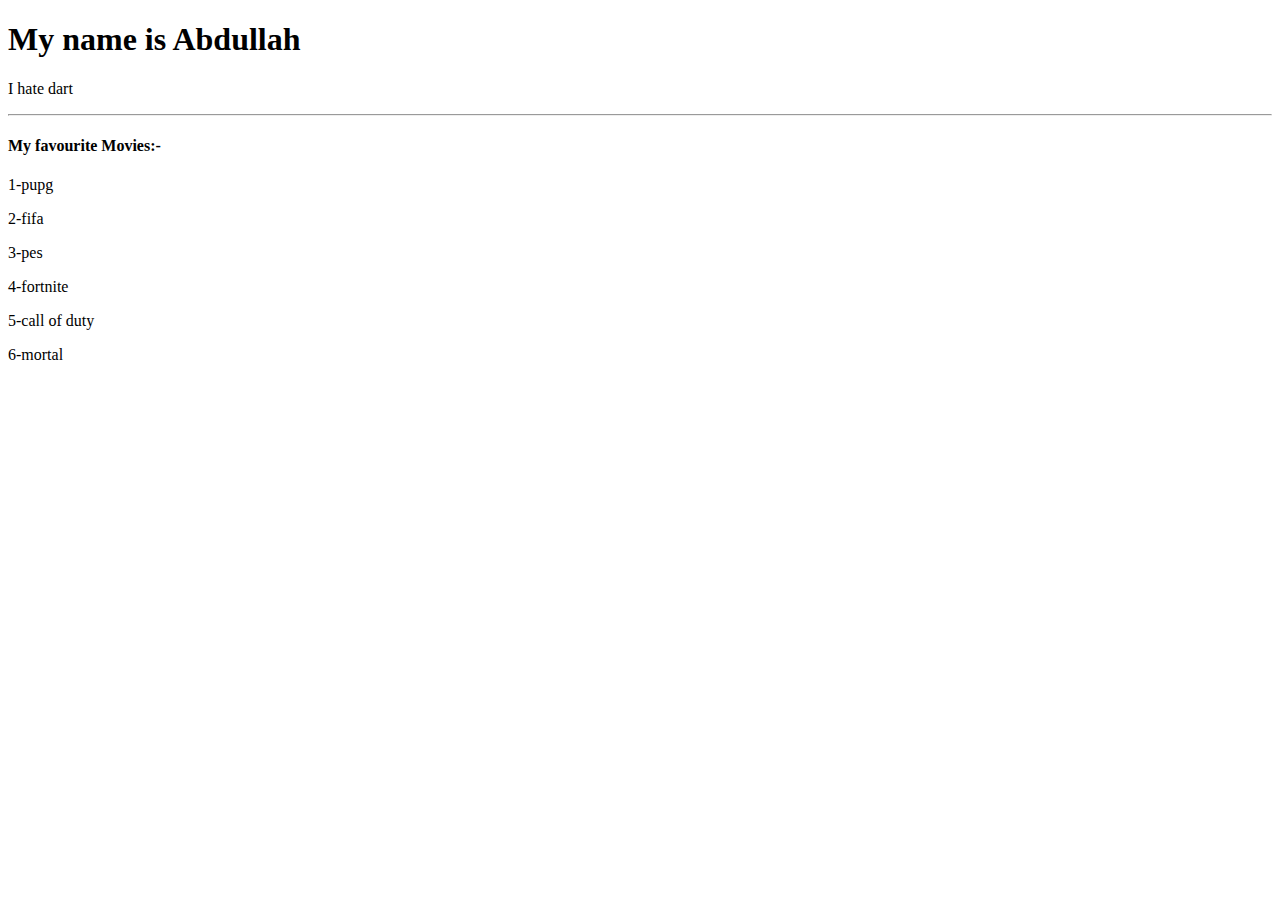
<file: index.html>
<!DOCTYPE html>
<html>
    <head>
        <title>My favourite Movies</title>
    </head>
    <body>
        <h1>My name is Abdullah</h1>
        <p>I hate dart</p>
        <hr>
        <h4>My favourite Movies:-</h4>
        <p>1-pupg</p>
        <p>2-fifa</p>
        <p>3-pes</p>
        <p>4-fortnite</p>
        <p>5-call of duty</p>
        <p>6-mortal</p>   
    </body>
</html>
</file>
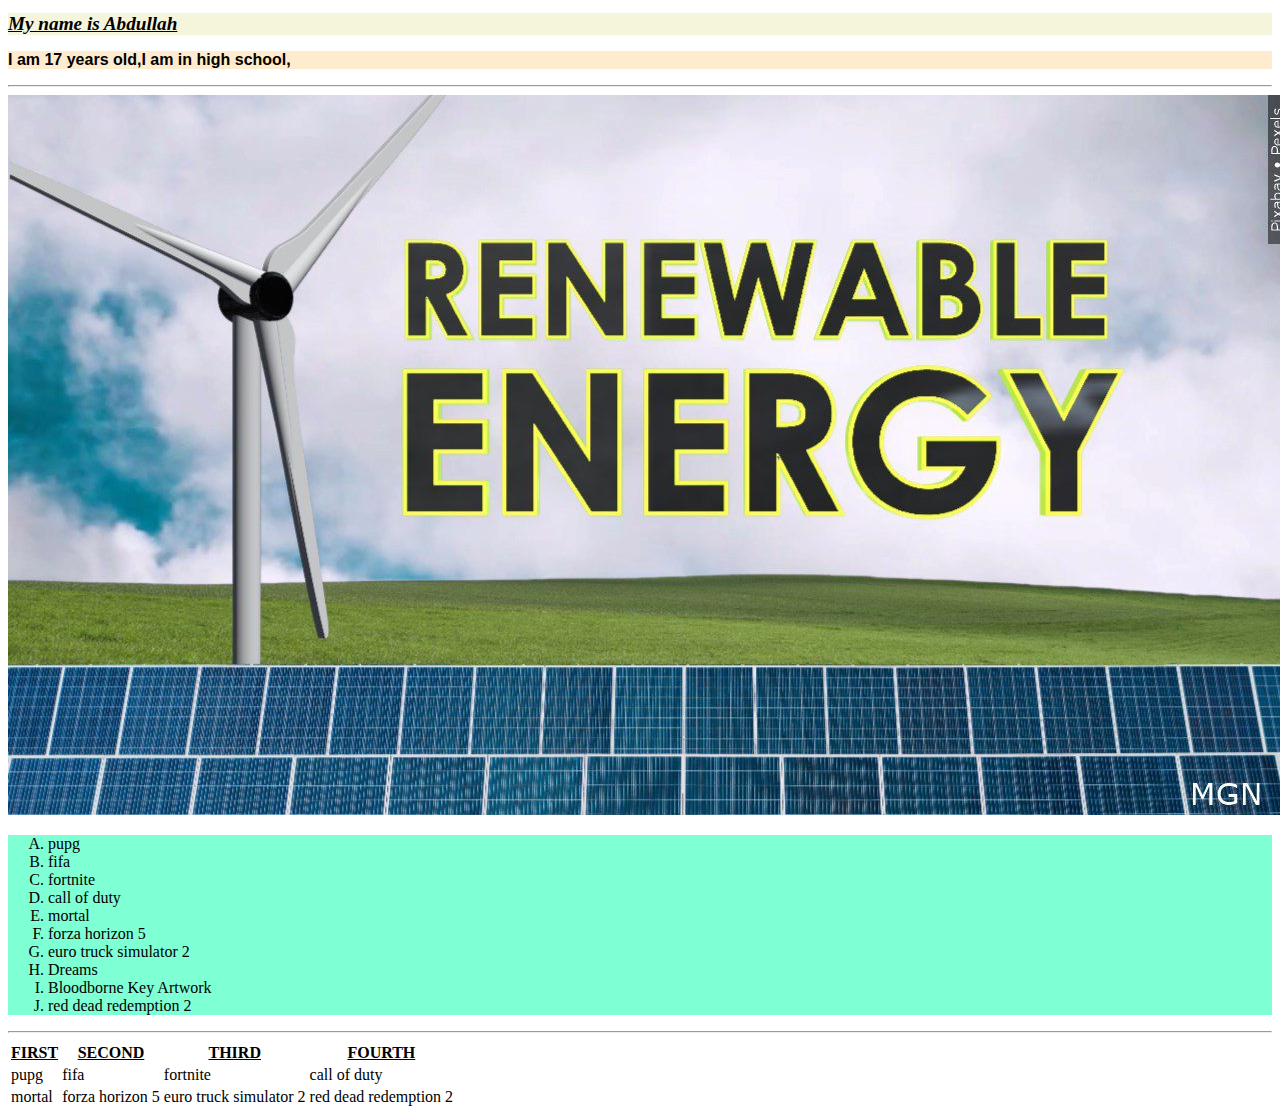
<file: index2.html>
<!DOCTYPE html>
<html>
    <head>
        <link rel="stylesheet" href="style.css">
        <title>My favourite Games</title>
    </head>
    <body>
        <h1><u><i>My name is Abdullah</i></u></h1>
        <p><b>I am 17 years old,I am in high school,</b></p>
        <hr>
        <img src="renewable_energy.jpg">
        <!-- <img src="photo.jpeg" alt="sorry"> -->
        <ol type="A">
            <li>pupg</li>
            <li>fifa</li>
            <li>fortnite</li>
            <li>call of duty</li>
            <li>mortal</li>
            <li>forza horizon 5</li>
            <li>euro truck simulator 2</li>
            <li>Dreams</li>
            <li>Bloodborne Key Artwork</li>
            <li>red dead redemption 2</li>
        </ol>
        <hr>
        <table>

            <tr>
                <th><u><b>FIRST</b></u></th>
                <th><u><b>SECOND</b></u></th>
                <th><u><b>THIRD</b></u></th>
                <th><u><b>FOURTH</b></u></th>
            </tr>
            <tr>
                <td>pupg</td>
                <td>fifa</td>
                <td>fortnite</td>
                <td>call of duty</td>
            </tr>
            <tr>
                <td>mortal</td>
                <td>forza horizon 5</td>
                <td>euro truck simulator 2</td>
                <td>red dead redemption 2</td>
            </tr>
        </table>
    </body>
    <style>
        h1{
            background-color: beige;
            font-size: larger;
        }
        p{
            background-color: blanchedalmond;
            font-family: Verdana, Geneva, Tahoma, sans-serif;
        }
        ol{
            background-color: aquamarine;
            font-family: Georgia, 'Times New Roman', Times, serif;
        
        }
            
    </style>
</html>
</file>
<file: style.css>
img{
    size: 100%;
    background-attachment: fixed;
}
</file>
